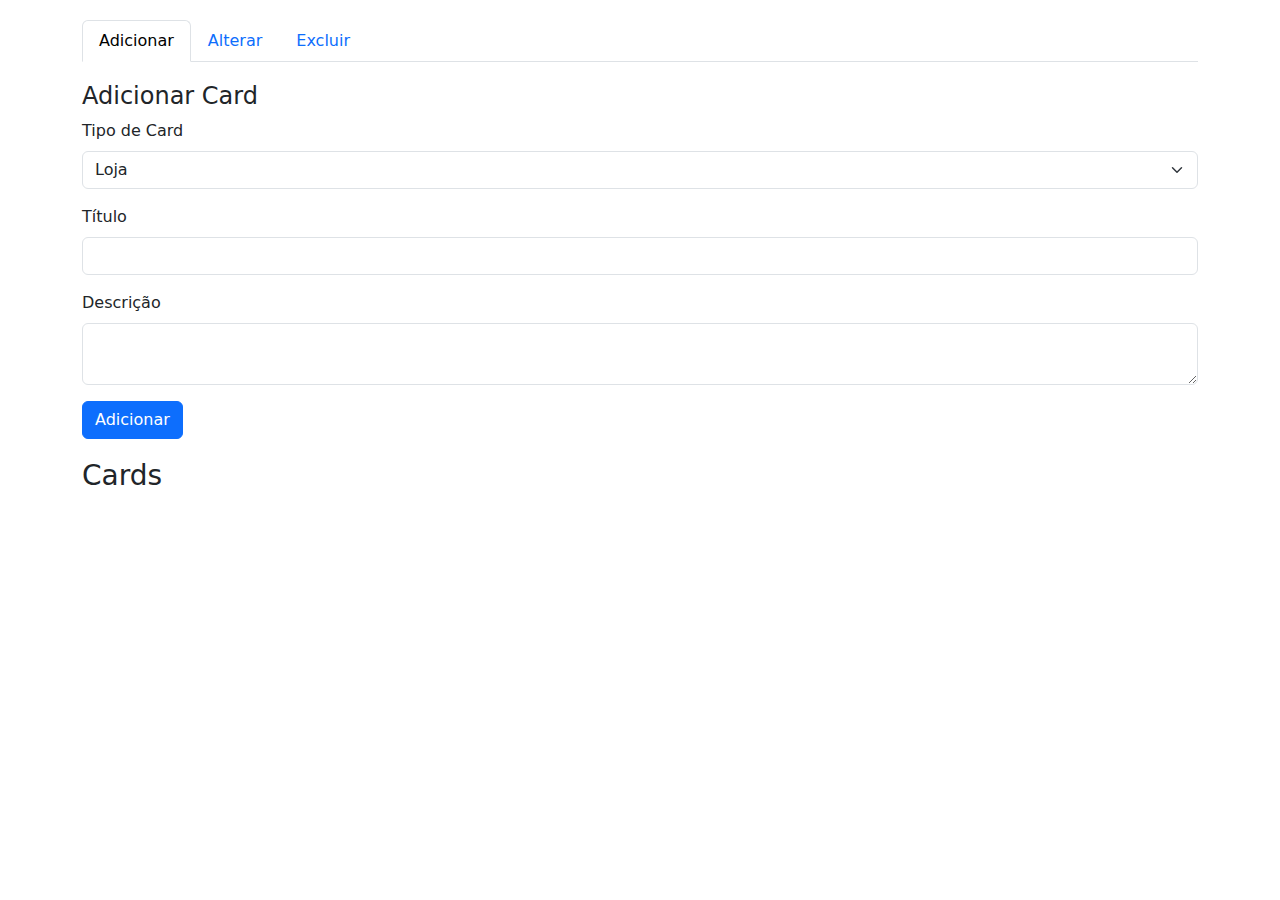
<file: teste/scripts/adm_adicionar_editar_excluir.html>
<!DOCTYPE html>
<html lang="pt-BR">

<head>
  <meta charset="UTF-8">
  <meta name="viewport" content="width=device-width, initial-scale=1.0">
  <title>Gerenciamento de Cards</title>
  <link href="https://cdn.jsdelivr.net/npm/bootstrap@5.3.0-alpha1/dist/css/bootstrap.min.css" rel="stylesheet">
  <style>
    .admin-section {
      margin-top: 20px;
    }

    .card-list {
      margin-top: 20px;
    }

    .form-section {
      margin-top: 20px;
    }
  </style>
</head>

<body>
  <div class="container">

    <!-- Seção de Admin -->
    <div class="admin-section">
      <ul class="nav nav-tabs" id="adminTab" role="tablist">
        <li class="nav-item" role="presentation">
          <button class="nav-link active" id="add-tab" data-bs-toggle="tab" data-bs-target="#add" type="button" role="tab">Adicionar</button>
        </li>
        <li class="nav-item" role="presentation">
          <button class="nav-link" id="edit-tab" data-bs-toggle="tab" data-bs-target="#edit" type="button" role="tab">Alterar</button>
        </li>
        <li class="nav-item" role="presentation">
          <button class="nav-link" id="delete-tab" data-bs-toggle="tab" data-bs-target="#delete" type="button" role="tab">Excluir</button>
        </li>
      </ul>

      <div class="tab-content" id="adminTabContent">
        <!-- Aba Adicionar -->
        <div class="tab-pane fade show active" id="add" role="tabpanel">
          <div class="form-section">
            <h4>Adicionar Card</h4>
            <form id="addForm">
              <div class="mb-3">
                <label for="addType" class="form-label">Tipo de Card</label>
                <select id="addType" class="form-select">
                  <option value="Loja">Loja</option>
                  <option value="Eventos">Eventos</option>
                  <option value="Noticias">Notícias</option>
                  <option value="Reportagens">Reportagens</option>
                  <option value="Trabalhos">Trabalhos Acadêmicos</option>
                </select>
              </div>
              <div class="mb-3">
                <label for="addTitle" class="form-label">Título</label>
                <input type="text" id="addTitle" class="form-control">
              </div>
              <div class="mb-3">
                <label for="addDescription" class="form-label">Descrição</label>
                <textarea id="addDescription" class="form-control"></textarea>
              </div>
              <button type="submit" class="btn btn-primary">Adicionar</button>
            </form>
          </div>
        </div>

        <!-- Aba Alterar -->
        <div class="tab-pane fade" id="edit" role="tabpanel">
          <div class="form-section">
            <h4>Alterar Card</h4>
            <form id="editForm">
              <div class="mb-3">
                <label for="editType" class="form-label">Tipo de Card</label>
                <select id="editType" class="form-select">
                  <option value="Loja">Loja</option>
                  <option value="Eventos">Eventos</option>
                  <option value="Noticias">Notícias</option>
                  <option value="Reportagens">Reportagens</option>
                  <option value="Trabalhos">Trabalhos Acadêmicos</option>
                </select>
              </div>
              <div class="mb-3">
                <label for="editIndex" class="form-label">Index do Card</label>
                <input type="number" id="editIndex" class="form-control">
              </div>
              <div class="mb-3">
                <label for="editTitle" class="form-label">Novo Título</label>
                <input type="text" id="editTitle" class="form-control">
              </div>
              <div class="mb-3">
                <label for="editDescription" class="form-label">Nova Descrição</label>
                <textarea id="editDescription" class="form-control"></textarea>
              </div>
              <button type="submit" class="btn btn-warning">Alterar</button>
            </form>
          </div>
        </div>

        <!-- Aba Excluir -->
        <div class="tab-pane fade" id="delete" role="tabpanel">
          <div class="form-section">
            <h4>Excluir Card</h4>
            <form id="deleteForm">
              <div class="mb-3">
                <label for="deleteType" class="form-label">Tipo de Card</label>
                <select id="deleteType" class="form-select">
                  <option value="Loja">Loja</option>
                  <option value="Eventos">Eventos</option>
                  <option value="Noticias">Notícias</option>
                  <option value="Reportagens">Reportagens</option>
                  <option value="Trabalhos">Trabalhos Acadêmicos</option>
                </select>
              </div>
              <div class="mb-3">
                <label for="deleteIndex" class="form-label">Index do Card</label>
                <input type="number" id="deleteIndex" class="form-control">
              </div>
              <button type="submit" class="btn btn-danger">Excluir</button>
            </form>
          </div>
        </div>
      </div>
    </div>

    <!-- Listagem de Cards -->
    <div class="card-list">
      <h3>Cards</h3>
      <div id="cardContainer" class="row row-cols-1 row-cols-md-3 g-4">
        <!-- Os cards serão inseridos aqui dinamicamente -->
      </div>
    </div>
  </div>

  <script>
    const cardContainer = document.getElementById('cardContainer');
    const cards = {
      Loja: [],
      Eventos: [],
      Noticias: [],
      Reportagens: [],
      Trabalhos: []
    };

    // Função para renderizar os cards
    function renderCards() {
      cardContainer.innerHTML = '';
      Object.keys(cards).forEach(type => {
        cards[type].forEach((card, index) => {
          cardContainer.innerHTML += `
            <div class="col">
              <div class="card h-100">
                <div class="card-body">
                  <h5 class="card-title">${card.titulo} - (${type})</h5>
                  <p class="card-text">${card.descricao}</p>
                  <p class="text-muted">Index: ${index}</p>
                </div>
              </div>
            </div>`;
        });
      });
    }

    // Adicionar card
    document.getElementById('addForm').addEventListener('submit', function (e) {
      e.preventDefault();
      const type = document.getElementById('addType').value;
      const titulo = document.getElementById('addTitle').value;
      const descricao = document.getElementById('addDescription').value;

      if (titulo && descricao) {
        cards[type].push({ titulo, descricao });
        renderCards();
        alert('Card adicionado com sucesso!');
      } else {
        alert('Preencha todos os campos.');
      }
    });

    // Alterar card
    document.getElementById('editForm').addEventListener('submit', function (e) {
      e.preventDefault();
      const type = document.getElementById('editType').value;
      const index = parseInt(document.getElementById('editIndex').value);
      const titulo = document.getElementById('editTitle').value;
      const descricao = document.getElementById('editDescription').value;

      if (cards[type][index]) {
        cards[type][index] = { titulo, descricao };
        renderCards();
        alert('Card alterado com sucesso!');
      } else {
        alert('Index inválido.');
      }
    });

    // Excluir card
    document.getElementById('deleteForm').addEventListener('submit', function (e) {
      e.preventDefault();
      const type = document.getElementById('deleteType').value;
      const index = parseInt(document.getElementById('deleteIndex').value);

      if (cards[type][index]) {
        cards[type].splice(index, 1);
        renderCards();
        alert('Card excluído com sucesso!');
      } else {
        alert('Index inválido.');
      }
    });

    renderCards(); // Renderiza os cards iniciais (se houver)
  </script>

  <script src="https://cdn.jsdelivr.net/npm/bootstrap@5.3.0-alpha1/dist/js/bootstrap.bundle.min.js"></script>
</body>

</html>
</file>
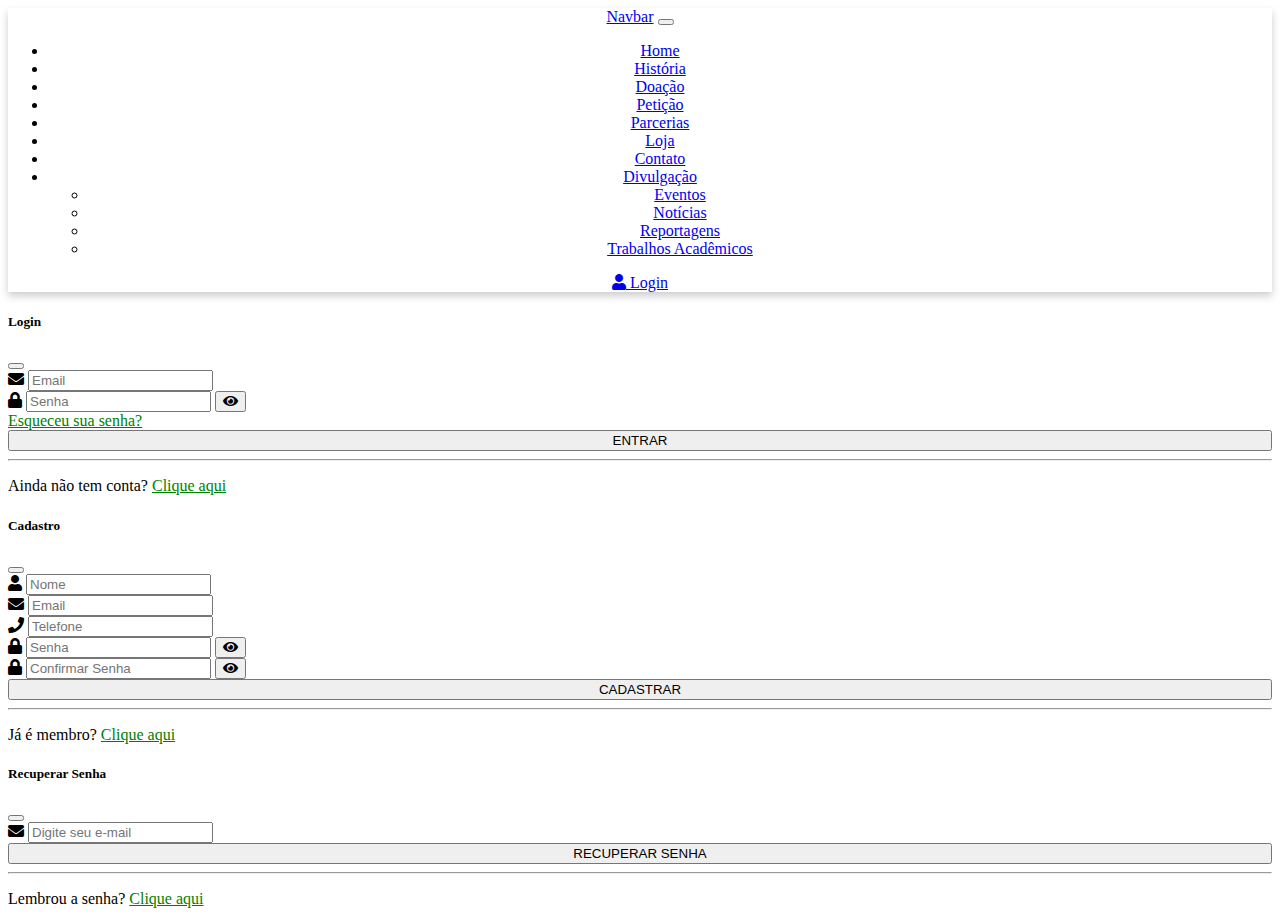
<file: teste/scripts/menu_completo.html>
<!doctype html>
<html lang="pt-br">

<head>
    <meta charset="utf-8">
    <meta name="viewport" content="width=device-width, initial-scale=1">
    <title>Atualizar Card com Upload de Imagem</title>
    <link href="https://cdnjs.cloudflare.com/ajax/libs/font-awesome/5.15.4/css/all.min.css" rel="stylesheet">
    <link href="https://cdn.jsdelivr.net/npm/bootstrap@5.2.1/dist/css/bootstrap.min.css" rel="stylesheet"
        integrity="sha384-iYQeCzEYFbKjA/T2uDLTpkwGzCiq6soy8tYaI1GyVh/UjpbCx/TYkiZhlZB6+fzT" crossorigin="anonymous">
    <link rel="stylesheet" href="https://cdnjs.cloudflare.com/ajax/libs/font-awesome/5.15.4/css/all.min.css">

    <style>
        .navbar {
            text-align: center;
        }

        .card-image {
            width: 100%;
            height: 150px;
            object-fit: cover;
        }

        .card {
            height: 100%;
        }
    </style>

</head>

<body>

    <!-- MENU -->
    <div style="box-shadow: 0 4px 8px rgba(0, 0, 0, 0.2);">
        <div class="container">
            <nav class="navbar navbar-expand-lg bg-body-tertiary">
                <div class="container-fluid">
                    <!-- Logo à esquerda -->
                    <a class="navbar-brand" href="#">Navbar</a>

                    <button class="navbar-toggler" type="button" data-bs-toggle="collapse"
                        data-bs-target="#navbarNavDropdown" aria-controls="navbarNavDropdown" aria-expanded="false"
                        aria-label="Toggle navigation">
                        <span class="navbar-toggler-icon"></span>
                    </button>

                    <!-- Links à direita -->
                    <div class="collapse navbar-collapse" id="navbarNavDropdown">
                        <ul class="navbar-nav ms-auto">
                            <li class="nav-item"><a class="nav-link active" aria-current="page" href="#">Home</a></li>
                            <li class="nav-item"><a class="nav-link active" aria-current="page" href="#">História</a>
                            </li>
                            <li class="nav-item"><a class="nav-link active" aria-current="page" href="#">Doação</a></li>
                            <li class="nav-item"><a class="nav-link active" aria-current="page" href="#">Petição</a>
                            </li>
                            <li class="nav-item"><a class="nav-link active" aria-current="page" href="#">Parcerias</a>
                            </li>
                            <li class="nav-item"><a class="nav-link active" aria-current="page" href="#">Loja</a></li>
                            <li class="nav-item"><a class="nav-link active" aria-current="page" href="#">Contato</a>
                            </li>
                            <li class="nav-item dropdown">
                                <a class="nav-link dropdown-toggle" href="#" role="button" data-bs-toggle="dropdown"
                                    aria-expanded="false">Divulgação</a>
                                <ul class="dropdown-menu">
                                    <li><a class="dropdown-item" href="#">Eventos</a></li>
                                    <li><a class="dropdown-item" href="#">Notícias</a></li>
                                    <li><a class="dropdown-item" href="#">Reportagens</a></li>
                                    <li><a class="dropdown-item" href="#">Trabalhos Acadêmicos</a></li>
                                </ul>
                            </li>
                        </ul>

                        <!-- Botão de Login Verde com ícone que abre o modal -->
                        <a href="#" class="btn btn-success ms-3" data-bs-toggle="modal" data-bs-target="#loginModal">
                            <i class="fas fa-user"></i> Login
                        </a>
                    </div>
                </div>
            </nav>
        </div>
    </div>

    
    <!-- Modal de Login -->
    <div class="modal fade" id="loginModal" tabindex="-1" aria-labelledby="loginModalLabel" aria-hidden="true">
        <div class="modal-dialog">
            <div class="modal-content">
                <div class="modal-header">
                    <h5 class="modal-title" id="loginModalLabel">Login</h5>
                    <button type="button" class="btn-close" data-bs-dismiss="modal" aria-label="Close"></button>
                </div>
                <div class="modal-body">
                    <form>
                        <!-- Email input com ícone -->
                        <div class="input-group mb-3">
                            <span class="input-group-text"><i class="fas fa-envelope"></i></span>
                            <input type="email" id="loginEmail" class="form-control form-control-sm"
                                placeholder="Email" />
                        </div>

                        <!-- Password input com ícone e botão de mostrar/ocultar -->
                        <div class="input-group mb-3">
                            <span class="input-group-text"><i class="fas fa-lock"></i></span>
                            <input type="password" id="loginPassword" class="form-control form-control-sm"
                                placeholder="Senha" />
                            <button class="btn btn-outline-secondary" type="button" id="toggleLoginPassword">
                                <i class="fas fa-eye" id="loginEyeIcon"></i>
                            </button>
                        </div>

                        <!-- Esqueceu a senha -->
                        <div class="row mb-4">
                            <div class="col text-end">
                                <a href="#!" data-bs-toggle="modal" data-bs-target="#forgotPasswordModal"
                                    data-bs-dismiss="modal" style="color: green;">Esqueceu sua senha?</a>
                            </div>
                        </div>

                        <!-- Botão de Login -->
                        <button type="button" class="btn btn-success btn-block btn-sm mb-2"
                            style="width: 100%;">ENTRAR</button>
                        <hr>
                        <div class="text-center">
                            <p class="mb-1">Ainda não tem conta? <a href="#" data-bs-toggle="modal"
                                    data-bs-target="#registerModal" data-bs-dismiss="modal" style="color: green;">Clique
                                    aqui</a></p>
                        </div>
                    </form>
                </div>
            </div>
        </div>
    </div>


    <!-- Modal de Cadastro -->
    <div class="modal fade" id="registerModal" tabindex="-1" aria-labelledby="registerModalLabel" aria-hidden="true">
        <div class="modal-dialog">
            <div class="modal-content">
                <div class="modal-header">
                    <h5 class="modal-title" id="registerModalLabel">Cadastro</h5>
                    <button type="button" class="btn-close" data-bs-dismiss="modal" aria-label="Close"></button>
                </div>
                <div class="modal-body">
                    <form>
                        <!-- Nome input -->
                        <div class="input-group mb-3">
                            <span class="input-group-text"><i class="fas fa-user"></i></span>
                            <input type="text" id="registerName" class="form-control form-control-sm"
                                placeholder="Nome" />
                        </div>

                        <!-- Email input -->
                        <div class="input-group mb-3">
                            <span class="input-group-text"><i class="fas fa-envelope"></i></span>
                            <input type="email" id="registerEmail" class="form-control form-control-sm"
                                placeholder="Email" />
                        </div>

                        <!-- Telefone input -->
                        <div class="input-group mb-3">
                            <span class="input-group-text"><i class="fas fa-phone"></i></span>
                            <input type="tel" id="registerPhone" class="form-control form-control-sm"
                                placeholder="Telefone" />
                        </div>

                        <!-- Password input com ícone e botão de mostrar/ocultar -->
                        <div class="input-group mb-3">
                            <span class="input-group-text"><i class="fas fa-lock"></i></span>
                            <input type="password" id="registerPassword" class="form-control form-control-sm"
                                placeholder="Senha" />
                            <button class="btn btn-outline-secondary" type="button" id="toggleRegisterPassword">
                                <i class="fas fa-eye" id="registerEyeIcon"></i>
                            </button>
                        </div>

                        <!-- Confirmar Password input com ícone e botão de mostrar/ocultar -->
                        <div class="input-group mb-3">
                            <span class="input-group-text"><i class="fas fa-lock"></i></span>
                            <input type="password" id="registerConfirmPassword" class="form-control form-control-sm"
                                placeholder="Confirmar Senha" />
                            <button class="btn btn-outline-secondary" type="button" id="toggleRegisterConfirmPassword">
                                <i class="fas fa-eye" id="registerConfirmEyeIcon"></i>
                            </button>
                        </div>

                        <!-- Botão de Cadastrar -->
                        <button type="button" class="btn btn-success btn-block btn-sm mb-2"
                            style="width: 100%;">CADASTRAR</button>
                        <hr>
                        <div class="text-center">
                            <p class="mb-1">Já é membro? <a href="#" data-bs-toggle="modal" data-bs-target="#loginModal"
                                    data-bs-dismiss="modal" style="color: green;">Clique aqui</a></p>
                        </div>
                    </form>
                </div>
            </div>
        </div>
    </div>


    <!-- Modal de Recuperação de Senha -->
    <div class="modal fade" id="forgotPasswordModal" tabindex="-1" aria-labelledby="forgotPasswordModalLabel"
        aria-hidden="true">
        <div class="modal-dialog">
            <div class="modal-content">
                <div class="modal-header">
                    <h5 class="modal-title" id="forgotPasswordModalLabel">Recuperar Senha</h5>
                    <button type="button" class="btn-close" data-bs-dismiss="modal" aria-label="Close"></button>
                </div>
                <div class="modal-body">
                    <form>
                        <!-- Email input com ícone -->
                        <div class="input-group mb-3">
                            <span class="input-group-text"><i class="fas fa-envelope"></i></span>
                            <input type="email" id="forgotPasswordEmail" class="form-control form-control-sm"
                                placeholder="Digite seu e-mail" required />
                        </div>

                        <!-- Botão de Recuperar Senha -->
                        <button type="button" class="btn btn-success btn-block btn-sm mb-2"
                            style="width: 100%;">RECUPERAR SENHA</button>
                        <hr>
                        <div class="text-center">
                            <p class="mb-1">Lembrou a senha? <a href="#" data-bs-toggle="modal"
                                    data-bs-target="#loginModal" data-bs-dismiss="modal" style="color: green;">Clique
                                    aqui</a></p>
                        </div>
                    </form>
                </div>
            </div>
        </div>
    </div>

    <!-- JavaScript para alternar visibilidade das senhas -->
    <script>
        // Função para o login (mostrar/ocultar senha)
        const toggleLoginPassword = document.querySelector('#toggleLoginPassword');
        const loginPassword = document.querySelector('#loginPassword');
        const loginEyeIcon = document.querySelector('#loginEyeIcon');

        toggleLoginPassword.addEventListener('click', function () {
            const type = loginPassword.getAttribute('type') === 'password' ? 'text' : 'password';
            loginPassword.setAttribute('type', type);
            loginEyeIcon.classList.toggle('fa-eye');
            loginEyeIcon.classList.toggle('fa-eye-slash');
        });

        // Função para o cadastro (mostrar/ocultar senha)
        const toggleRegisterPassword = document.querySelector('#toggleRegisterPassword');
        const registerPassword = document.querySelector('#registerPassword');
        const registerEyeIcon = document.querySelector('#registerEyeIcon');

        toggleRegisterPassword.addEventListener('click', function () {
            const type = registerPassword.getAttribute('type') === 'password' ? 'text' : 'password';
            registerPassword.setAttribute('type', type);
            registerEyeIcon.classList.toggle('fa-eye');
            registerEyeIcon.classList.toggle('fa-eye-slash');
        });

        // Função para o cadastro (mostrar/ocultar confirmar senha)
        const toggleRegisterConfirmPassword = document.querySelector('#toggleRegisterConfirmPassword');
        const registerConfirmPassword = document.querySelector('#registerConfirmPassword');
        const registerConfirmEyeIcon = document.querySelector('#registerConfirmEyeIcon');

        toggleRegisterConfirmPassword.addEventListener('click', function () {
            const type = registerConfirmPassword.getAttribute('type') === 'password' ? 'text' : 'password';
            registerConfirmPassword.setAttribute('type', type);
            registerConfirmEyeIcon.classList.toggle('fa-eye');
            registerConfirmEyeIcon.classList.toggle('fa-eye-slash');
        });

        // Exemplo de JavaScript para enviar e-mail de recuperação
        const forgotPasswordButton = document.querySelector('#forgotPasswordModal button');
        const forgotPasswordEmail = document.querySelector('#forgotPasswordEmail');

        forgotPasswordButton.addEventListener('click', function () {
            const email = forgotPasswordEmail.value;

            if (email) {
                // Aqui você pode adicionar sua lógica para enviar a solicitação de recuperação de senha
                alert(`Um e-mail de recuperação foi enviado para ${cururu995@gmail.com}.`);
                // Limpar o campo de entrada após o envio
                forgotPasswordEmail.value = '';
            } else {
                alert('Por favor, insira um e-mail válido.');
            }
        });

    </script>

    <script src="https://cdn.jsdelivr.net/npm/bootstrap@5.2.1/dist/js/bootstrap.bundle.min.js"
        integrity="sha384-u1OknCvxWvY5kfmNBILK2hRnQC3Pr17a+RTT6rIHI7NnikvbZlHgTPOOmMi466C8"
        crossorigin="anonymous"></script>
</body>

</html>
</file>
